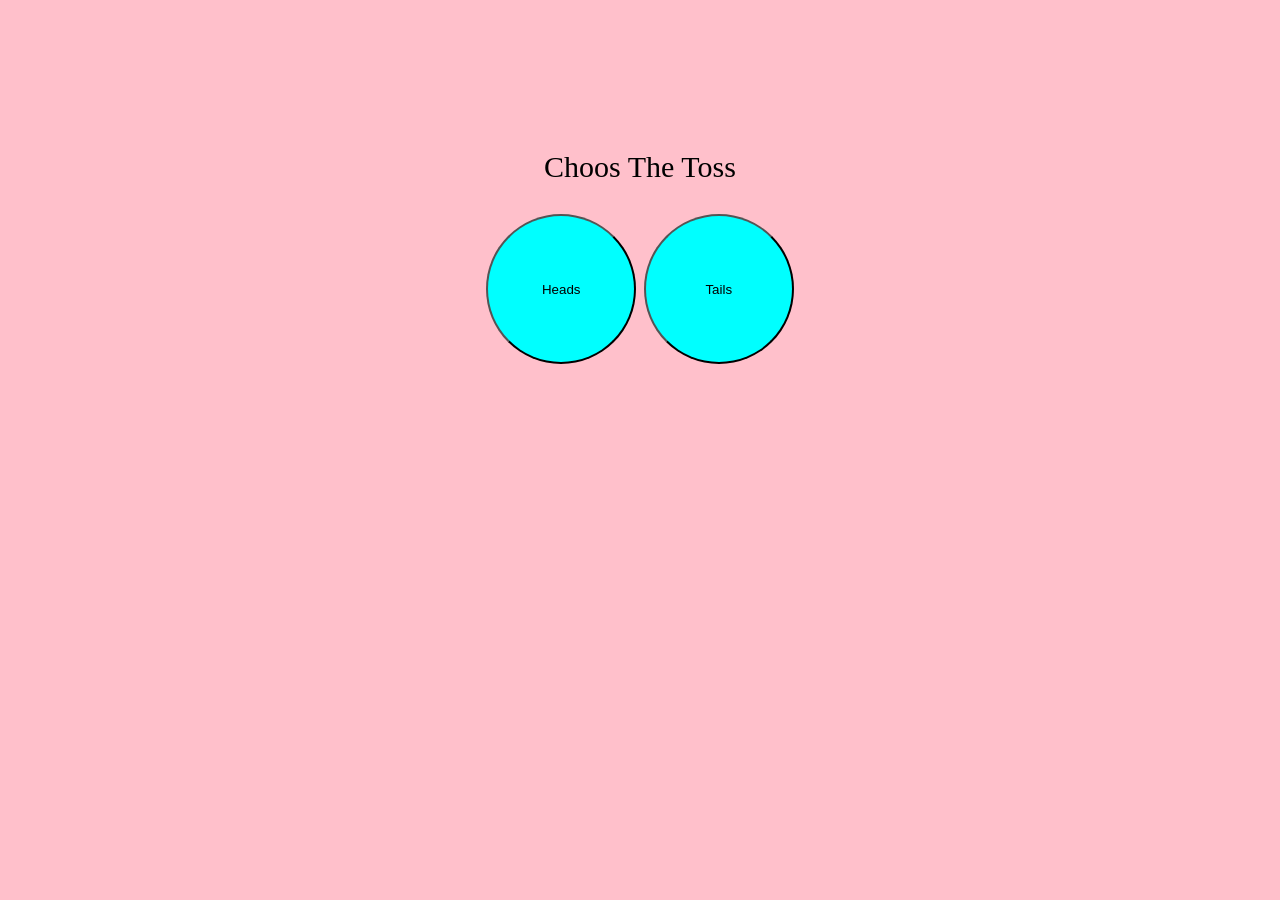
<file: index.html>
<!DOCTYPE html>
<html lang="en">
<head>
    <meta charset="UTF-8">
    <meta http-equiv="X-UA-Compatible" content="IE=edge">
    <meta name="viewport" content="width=device-width, initial-scale=1.0">
    <title>Document</title>
    <link rel="stylesheet" href="style.css">
</head>
<body>
    <center>
        <p>Choos The Toss</p>
        <button onclick="btn1()">Heads</button>
        
        <button onclick="btn2()">Tails</button>
        <p class="score-display1"></p>
        <p class="score-display2"></p>
    </center>
    <script src="script.js">
    </script>
</body>
</html>
</file>
<file: style.css>
body{
    margin-top:150px;
    font-size: 30px;
}
button{
    height:150px;
    width:150px;
    background-color: aqua;
    border-radius:100%;

}
*{
    background-color:pink;
}
</file>
